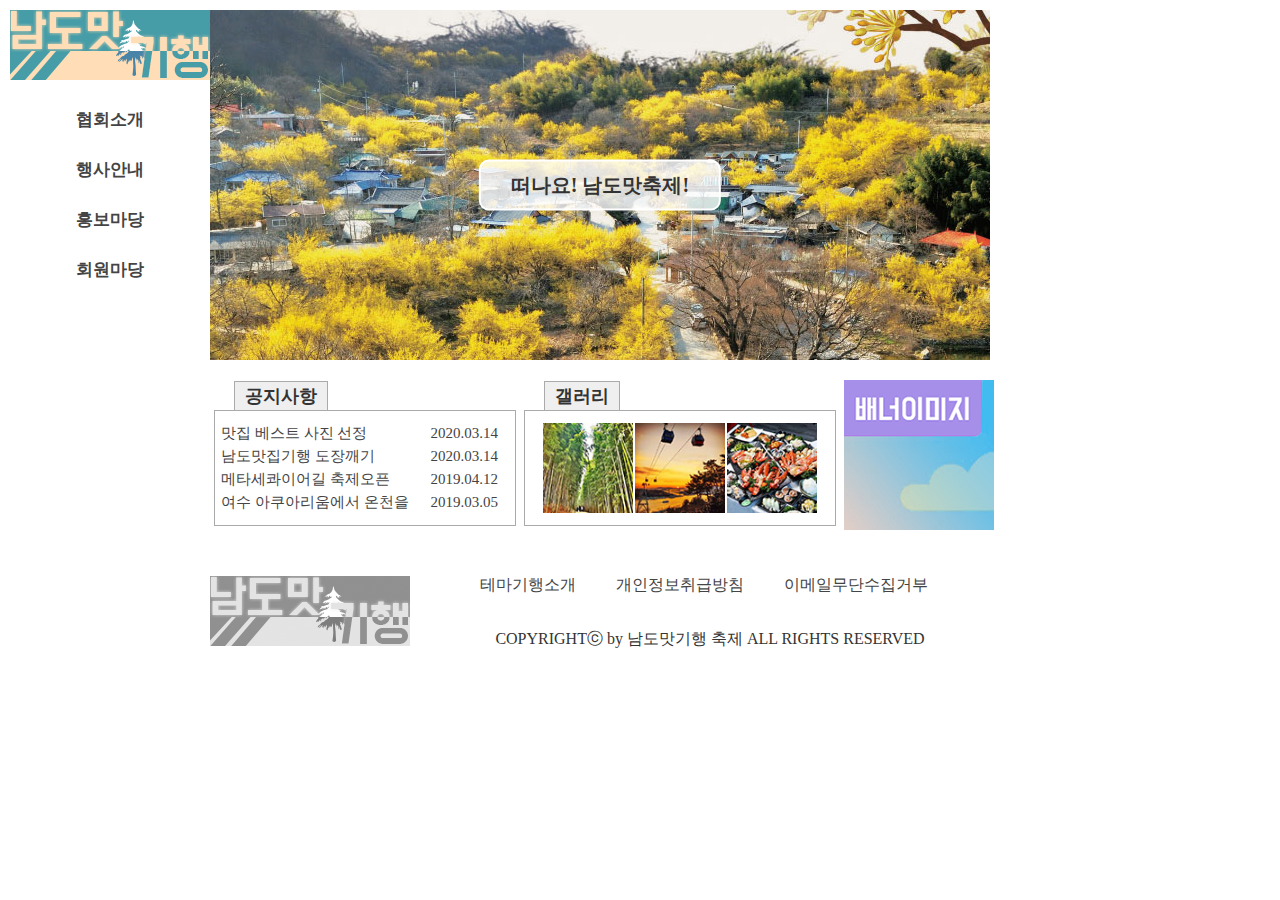
<file: 풀이/index02.html>
<!DOCTYPE html>
<html lang="ko">

<head>
    <meta charset="UTF-8">
    <meta http-equiv="X-UA-Compatible" content="IE=edge">
    <meta name="viewport" content="width=device-width, initial-scale=1.0">
    <title>남도맛기행 축제</title>
    <link rel="stylesheet" href="style/style02.css">
    <script src="lib/jquery-1.12.3.txt"></script>
    <script src="script/script.js"></script>
</head>

<body>
    <div id="wrap" class="flexContainer">
        <header id="header">
            <a href="#">
                <img src="images/header_logo.png" alt="헤더로고이미지">
            </a>
            <nav id="gnb">
                <ul id="mainMenu">
                    <li class="mainLi">
                        <a href="#">협회소개</a>
                        <ul class="subMenu">
                            <li class="subLi"><a href="#">인사말</a></li>
                            <li class="subLi"><a href="#">명인</a></li>
                            <li class="subLi"><a href="#">오시는길</a></li>
                        </ul>
                    </li>
                    <li class="mainLi">
                        <a href="#">행사안내</a>
                        <ul class="subMenu">
                            <li class="subLi"><a href="#">요리경연대회</a></li>
                            <li class="subLi"><a href="#">전시참가</a></li>
                            <li class="subLi"><a href="#">참가신청</a></li>
                        </ul>
                    </li>
                    <li class="mainLi">
                        <a href="#">홍보마당</a>
                        <ul class="subMenu">
                            <li class="subLi"><a href="#">축제소식</a></li>
                            <li class="subLi"><a href="#">보도자료</a></li>
                            <li class="subLi"><a href="#">레시피</a></li>
                        </ul>
                    </li>
                    <li class="mainLi">
                        <a href="#">회원마당</a>
                        <ul class="subMenu">
                            <li class="subLi"><a href="#">Q&A</a></li>
                            <li class="subLi"><a href="#">사진갤러리</a></li>
                            <li class="subLi"><a href="#">공지사항</a></li>
                        </ul>
                    </li>
                </ul>
            </nav> <!-- nav#gnb -->
        </header>

        <!-- header#header -->

        <main id="main">
            <div id="slide">
                <div id="shuttleFrame">
                    <a href="#">
                        <img src="images/slide1.jpg" alt="슬라이드이미지01">
                        <span>떠나요! 남도맛축제!</span>
                    </a>
                    <a href="#">
                        <img src="images/slide2.jpg" alt="슬라이드이미지02">
                        <span>메타세콰이어길을 걸어요!</span>
                    </a>
                    <a href="#">
                        <img src="images/slide3.jpg" alt="슬라이드이미지03">
                        <span>테마기행과 함께 즐겨요!</span>
                    </a>
                </div>
                <!-- div#shuttleFrame -->
            </div>
            <!-- div#slide -->

            <div id="contents" class="flexContainer">
                <div id="bbsNotice">
                    <button type="button">공지사항</button>
                    <div class="tabContents">
                        <table>
                            <tbody>
                                <tr id="popPoint">
                                    <td><a href="#">맛집 베스트 사진 선정</a></td>
                                    <td><a href="#">2020.03.14</a></td>
                                </tr>
                                <tr>
                                    <td><a href="#">남도맛집기행 도장깨기</a></td>
                                    <td><a href="#">2020.03.14</a></td>
                                </tr>
                                <tr>
                                    <td><a href="#">메타세콰이어길 축제오픈</a></td>
                                    <td><a href="#">2019.04.12</a></td>
                                </tr>
                                <tr>
                                    <td><a href="#">여수 아쿠아리움에서 온천을</a></td>
                                    <td><a href="#">2019.03.05</a></td>
                                </tr>
                            </tbody>
                        </table>
                    </div>
                    <!-- div#tabContents -->
                </div>
                <!-- div#bbsNotice 310px -->
                <div id="bbsGallery">
                    <button type="button">갤러리</button>
                    <div class="tabContents">
                        <table>
                            <tbody>
                                <tr>
                                    <td><a href="#"><img src="images/gallery01.jpg" width="90" alt=""></a></td>
                                    <td><a href="#"><img src="images/gallery02.jpg" width="90" alt=""></a></td>
                                    <td><a href="#"><img src="images/gallery03.jpg" width="90" alt=""></a></td>
                                </tr>
                            </tbody>
                        </table>
                    </div>
                    <!-- div#tabContents -->
                </div>
                <!-- div#bbsGallery 320px -->
                <div id="banner">
                    <a href="#"><img src="images/banner.jpg" alt="배너이미지"></a>
                </div>
                <!-- div#banner 150px -->

            </div>
            <!-- div#contents -->

            <footer id="footer" class="flexContainer">
                <div id="footerLogo">
                    <a href="#"><img src="images/footer_logo.png" alt="푸터로고"></a>
                </div>
                <!-- div#footerLogo -->

                <div id="rightArea">
                    <nav id="footerGNB">
                        <ul id="footerMain">
                            <li><a href="#">테마기행소개</a></li>
                            <li><a href="#">개인정보취급방침</a></li>
                            <li><a href="#">이메일무단수집거부</a></li>
                        </ul>
                    </nav>
                    <!-- nav#footerGNB -->
                    <div id="copyright">
                        COPYRIGHTⓒ by 남도맛기행 축제  ALL RIGHTS RESERVED
                    </div>
                </div>
                <!-- div#rightArea -->

            </footer>
            <!-- footer#footer -->
        </main>
        <!-- main#main -->
    </div>
    <!-- div#wrap -->
    <!-- 레이어 팝업 시작 -->
    <div id="layerBG">
        <div id="layerPopup">
            <h1>[맛집 베스트 사진 콘테스트]</h1>
            <ol>
                <li>참가자격 : 누구나 참여 가능.</li>
                <li>작품내용 : 행복한 맛집 사진</li>
                <li>참가신청: 2019. 6. 3(월) ~ 6. 7(금) 18:00까지 이메일접수</li>
                <li>상품권 :  4인가족 맛집 상품권</li>
            </ol>
            <div id="closeBtnArea">
                <button type="button">닫기</button>
            </div>
        </div>
        <!-- div#layerPopup -->
    </div>
    <!-- div#layerBG -->
    <!-- 레이어 팝업 끝 -->
</body>

</html>
</file>
<file: 풀이/style/style02.css>
@charset "UTF-8";

/* reset 시작 */
* {
  color: #333;
  text-decoration: none;
  box-sizing: border-box;
  padding: 0;
  margin: 0;
}

a:link {
  color: #444;
}

a:visited {
  color: #444;
}

a:hover {
  color: #555;
}

a:active {
  color: #666;
}

img {
  vertical-align: middle;
}

body {
  background-color: #fff;
}

ul {
  list-style: none;
}

.flexContainer {
  display: flex;
}

header,
nav,
main,
footer,
aside,
article,
section {
  display: block;
}

/* reset 끝 */
/* Guide Line 시작 */
div#wrap {
  /* border: 1px solid #000; */
}

header#header {
  /* border: 1px solid #000; */
}

main#main {
  /* border: 1px solid #000; */
}

div#slide {
  /* border: 1px solid #000; */
}

div#contents {
  /* border: 1px solid #000; */
}

footer#footer {
  /* border: 1px solid #000; */
}

/* Guide Line 끝 */
/* div#wrap 시작 */

div#wrap {
  width: 1000px;
  margin: 10px;
}

/* div#wrap 끝 */
/* header#header 시작 */

header#header {
  width: 200px;
}

/* nav#gnb 시작 */

nav#gnb {
  /* border: 1px solid #000; */
  margin: 2px;
  padding: 3px;
}

#gnb ul#mainMenu {
  padding: 10px;
  /* border: 1px solid #f80; */
  position: relative;
}

#gnb li.mainLi {
  /* border: 1px solid #08f; */
  text-align: center;
}

#gnb a {
  /* border: 1px solid #aaa; */
  display: inline-block;
  width: 150px;
  height: 40px;
  line-height: 40px;
  font-weight: bold;
  font-size: 17px;
}

#gnb li.mainLi > a {
  height: 50px;
  line-height: 50px;
}

/* gnb 메뉴 하이라이트 효과 시작 */

#gnb li.mainLi:hover > a {
  /* 메인메뉴 하이라이트 효과 */
  background-color: #479da7d2;
  color: #ffddb6;
}

/* 서브메뉴 하이라이트 효과 */
#gnb li.subLi a {
  background-color: #479da7c2;
  color: #fff;
}

#gnb li.subLi a:hover {
  background-color: #fff;
  color: #479da7a8;
}

/* gnb 메뉴 하이라이트 효과 끝 */

#gnb ul.subMenu {
  display: none;

  position: absolute;
  left: 167px;
  top: 10px;
  z-index: 1;
}

#gnb li.subLi:last-child a {
  padding-bottom: 150px;
}

/* nav#gnb 끝 */
/* header#header 끝 */
/* main#main 시작 */

main#main {
  flex: 1;
}

/* div#slide 시작 */

div#slide {
  width: 780px;
  height: 350px;

  /* overflow: hidden; */
}

div#shuttleFrame {
  width: 780px;
  height: 350px;
  /* border: 3px solid #f00; */
}

div#slide a {
  position: absolute;
  display: inline-block;
  width: 780px;
  height: 350px;
}

#slide a:not(:first-child) {
  display: none;
}

div#slide span {
  font-size: 20px;
  font-weight: bold;

  padding: 10px 30px;
  border: 2px solid #fff;
  border-radius: 10px;
  background-color: rgba(255, 255, 255, 0.8);
  position: absolute;
  top: 50%;
  left: 50%;
  transform: translate(-50%, -50%);
}

/* div#slide 끝 */
/* div#contents 시작 */

div#contents {
  height: 200px;
}

#main #contents > * {
  /* border: 1px solid #000; */
  padding: 20px 4px;
}

/* div#bbsNotice */
#main #bbsNotice {
  width: 310px;
}
/* div#bbsNotice */

/* div#bbsGallery */
#main #bbsGallery {
  width: 320px;
}
/* div#bbsGallery */

#main button {
  font-size: 18px;
  font-weight: bold;
  text-align: center;
  padding: 2px 10px;
  border: 1px solid #aaa;
  position: relative;
  top: 1px;
  left: 20px;
}

#main button #bbsNotice button {
  background-color: #fff;
  border-bottom-color: #fff;
}

#main div.tabContents {
  padding: 10px 4px;
  border: 1px solid #aaa;
}

#main #bbsGallery table {
  margin: 0 auto;
}

#main #bbsNotice table td {
  font-size: 15px;
  line-height: 21px;
}

#main #bbsNotice table td:first-child {
  padding-right: 20px;
}

/* div#banner */

#main #banner {
  width: 150px;
}

#main #banner a {
  height: 140px;
  line-height: 140px;
}

/* div#banner */

/* footer#footer 시작 */

#main footer#footer {
  height: 100px;
}

#main #footer #rightArea {
  flex: 1;
}

#footer #footerMain li:first-child {
  margin-left: 50px;
}

#footer #footerMain::before {
  content: "";
  height: 50px;
  /* border: 1px solid #f80; */
  display: inline-block;
}

#footer #footerMain li {
  height: 50px;
  /* border: 1px solid #000; */

  float: left;
}

#footer div#footerLogo a {
  height: 100px;
  line-height: 100px;
  text-align: center;
}

#footer #footerMain a {
  padding: 0 20px;
  height: 50px;
  line-height: 50px;
  display: inline-block;
}

#footer #footerMain::after {
  content: "";
  height: 50px;
  display: inline-block;
  /* border: 1px solid #00f; */
}

div#copyright {
  /* border: 1px solid #f00; */
  text-align: center;
  height: 50px;
  line-height: 50px;
}

/* footer#footer 끝 */
/* div#contents 끝 */
/* main#main 끝 */

/* 레이어팝업 시작 */
tr#popPoint {
  cursor: pointer;
}

div#layerBG {
  width: 100%;
  height: 100%;

  position: fixed;
  left: 0;
  top: 0;

  border: 5px solid #000;
  display: none;
}

div#layerPopup {
  border: 1px solid #000;
  font-size: 20px;
  padding: 20px;
  background-color: #fff;

  position: absolute;
  left: 50%;
  top: 50%;

  transform: translate(-50%, -50%);
}

div#layerPopup h1 {
  text-align: center;
}

#layerPopup ol {
  font-size: 20px;
  line-height: 38px;
  margin: 20px 0;
  list-style-position: inside;
}

#layerPopup ol span {
  text-indent: 110px;
  display: inline-block;
}

#layerPopup #closeBtnArea {
  text-align: right;
}

#layerPopup #closeBtnArea button {
  font-size: 17px;
  font-weight: bold;
  padding: 2px 14px;
}

/* 레이어팝업 끝 */
</file>
